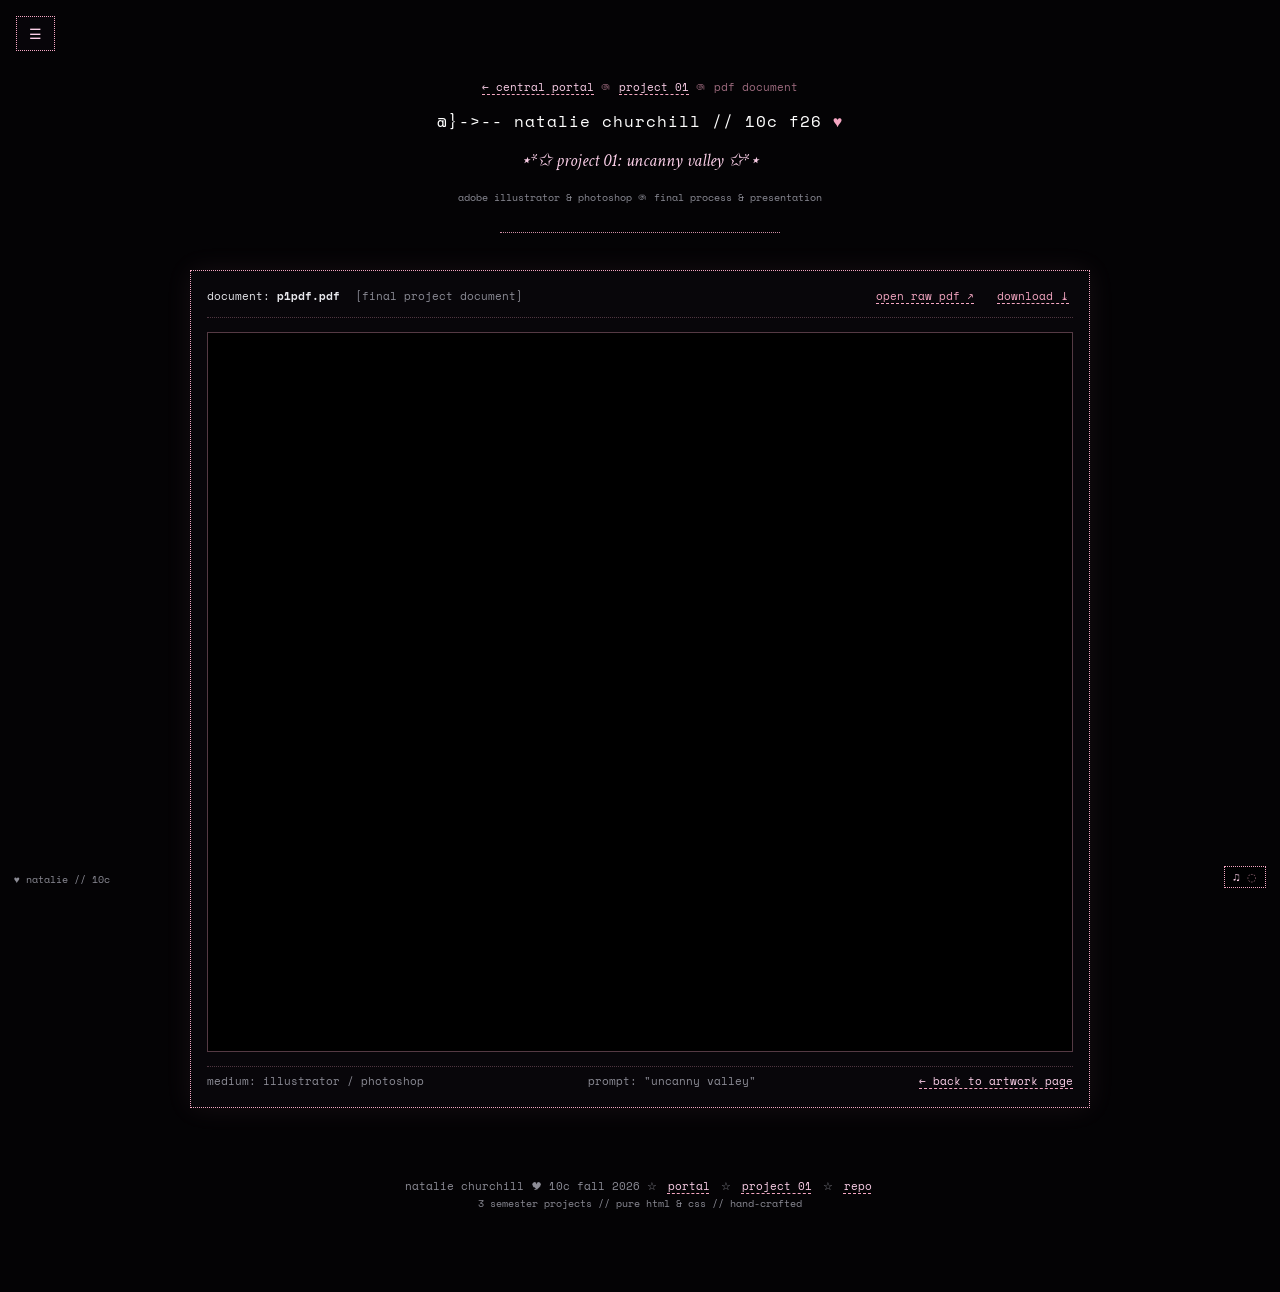
<file: p1.html>
<!DOCTYPE html>
<!--
       /\_/\
      ( o.o )
       > ^ <
  @}->-- natalie hrclcuihl // 10c f26 --<-{@
  project 01 : uncanny valley // final pdf archive
-->
<html lang="en">
<head>
  <meta charset="utf-8" />
  <link rel="icon" type="image/png" href="Images/siteIcon.png" />
  <link rel="apple-touch-icon" href="Images/siteIcon.png" />
  <meta name="viewport" content="width=device-width, initial-scale=0.9" />
  <title>natalie churchill // project 01 : uncanny valley (pdf)</title>
  <meta name="description" content="project 01: uncanny valley final project pdf for 10c fall 2026 by natalie churchill" />

  <!-- Fonts & Stylesheet -->
  <link rel="stylesheet" href="css/style.css?v=1092" />
  <link rel="stylesheet" href="css/sparkles.css?v=1092" />
  <style>
    .pdf-container {
      width: 92%;
      max-width: 900px;
      margin: 15px auto 30px;
      border: 1px dotted var(--pink-main);
      background: var(--bg-box);
      padding: 16px;
      box-shadow: 0 0 25px rgba(244, 166, 194, 0.08);
    }

    .pdf-toolbar {
      display: flex;
      flex-wrap: wrap;
      justify-content: space-between;
      align-items: center;
      gap: 10px;
      padding-bottom: 12px;
      margin-bottom: 14px;
      border-bottom: 1px dotted rgba(244, 166, 194, 0.3);
      font-family: var(--font-pixel);
      font-size: 11px;
    }

    .pdf-frame-wrapper {
      width: 100%;
      height: 80vh;
      min-height: 620px;
      border: 1px solid rgba(244, 166, 194, 0.35);
      background: #000000;
      position: relative;
    }

    .pdf-frame-wrapper iframe {
      width: 100%;
      height: 100%;
      border: none;
      display: block;
    }

    .nav-breadcrumbs {
      font-family: var(--font-pixel);
      font-size: 11px;
      color: var(--pink-dim);
      margin-bottom: 12px;
    }

    .nav-breadcrumbs a {
      color: var(--pink-soft);
    }
  </style>
</head>

<body>
  <!-- Sidenav Toggle Button (soloshow.online style) -->
  <button class="menu-toggle" aria-label="Open menu" id="menuBtn">☰</button>
  <div class="overlay" id="overlay"></div>

  <!-- Sidenav Drawer -->
  <div class="sidenav" id="sidenav">
    <div class="sidenav-header">
      <b>natalie churchill</b><br>
      <small>10c coursework archive ෧ f26</small>
    </div>

    <nav>
      <a href="index.html">⋆*✩ central portal</a>
      <br>
      <span style="color: var(--pink-soft);">semester projects:</span><br>
      <a href="index.html#project-01">♡ project 01: uncanny valley <i>[online]</i></a>
      <a href="p1.html" style="color: #ffffff; padding-left: 12px;">↳ ⋆*✩ final pdf document <i>[viewing]</i></a>
      <a href="index.html#project-02">♡ project 02: quasi-object <i>[in progress]</i></a>
      <a href="p2.html" style="padding-left: 12px;">↳ ⋆*✩ final pdf document ↗</a>
      <a href="index.html#project-03">♡ project 03 <i>[locked]</i></a>
      <a href="index.html#demos">♡ in-class demos</a>
      <br>
      <span style="color: var(--pink-soft);">outlinks:</span><br>
      <a href="https://github.com/yotsaaa/10c-churchill" target="_blank">github repo ↗</a>
      <a href="https://github.com/yotsaaa" target="_blank">profile ↗</a>
    </nav>
  </div>

  <br><br>

  <!-- Title & Header Section -->
  <div class="portal-wrapper">
    <div class="nav-breadcrumbs">
      <a href="index.html">← central portal</a> ෧ <a href="index.html#project-01">project 01</a> ෧ pdf document
    </div>

    <h1>
      @&#125;->-- <a href="index.html" style="color:inherit; text-decoration:none;"><span id="colr">natalie churchill</span></a> // 10c f26 <span class="blink">♥</span>
    </h1>

    <h2>
      ⋆*✩ project 01: uncanny valley ✩*⋆
    </h2>
    <small>adobe illustrator & photoshop ෧ final process & presentation</small>
  </div>

  <hr>

  <!-- Main PDF Showcase Container -->
  <div class="center-flow">
    <div class="pdf-container">
      <div class="pdf-toolbar">
        <div>
          <span>document: <b>p1pdf.pdf</b></span>
          <span style="color: var(--text-dim); margin-left: 8px;">[final project document]</span>
        </div>
        <div>
          <a href="Images/p1pdf.pdf" target="_blank" class="net-btn" style="margin-right: 8px;">open raw pdf ↗</a>
          <a href="Images/p1pdf.pdf" download class="net-btn">download ⤓</a>
        </div>
      </div>

      <div class="pdf-frame-wrapper">
        <iframe
          src="Images/p1pdf.pdf"
          title="Project 01 Final PDF Document">
          <p style="padding: 20px; color: var(--text-dim); font-family: var(--font-pixel);">
            Your browser does not support inline PDF viewing.
            <a href="Images/p1pdf.pdf" target="_blank">Click here to open or download the PDF file</a>.
          </p>
        </iframe>
      </div>

      <div class="artwork-meta" style="margin-top: 14px;">
        <span>medium: illustrator / photoshop</span>
        <span>prompt: "uncanny valley"</span>
        <span><a href="index.html#project-01">← back to artwork page</a></span>
      </div>
    </div>
  </div>

  <!-- Footer -->
  <footer class="page-footer">
    <p>
      natalie churchill 🎔 10c fall 2026 ☆
      <a href="index.html">portal</a> ☆
      <a href="index.html#project-01">project 01</a> ☆
      <a href="https://github.com/yotsaaa/10c-churchill" target="_blank">repo</a>
    </p>
    <small>3 semester projects // pure html & css // hand-crafted</small>
  </footer>

  <!-- Fixed Corner Badges -->
  <div class="sweety">
    <span>♥ natalie // 10c</span>
  </div>

  <button class="sound-toggle" id="sound-toggle" aria-pressed="false" aria-label="sound off — click to play" title="toggle sound" data-no-glitch><span class="snd-icon">♫</span><span class="snd-dot">◌</span></button>

  <!-- Interactive Scripts -->
  <script defer src="scripts/lightswitch.js?v=1092"></script>
  <script defer src="scripts/sparkles.js?v=1092"></script>
  <script defer src="scripts/glitch.js?v=1092"></script>
  <script defer src="scripts/sound.js?v=1092"></script>
</body>
</html>
</file>
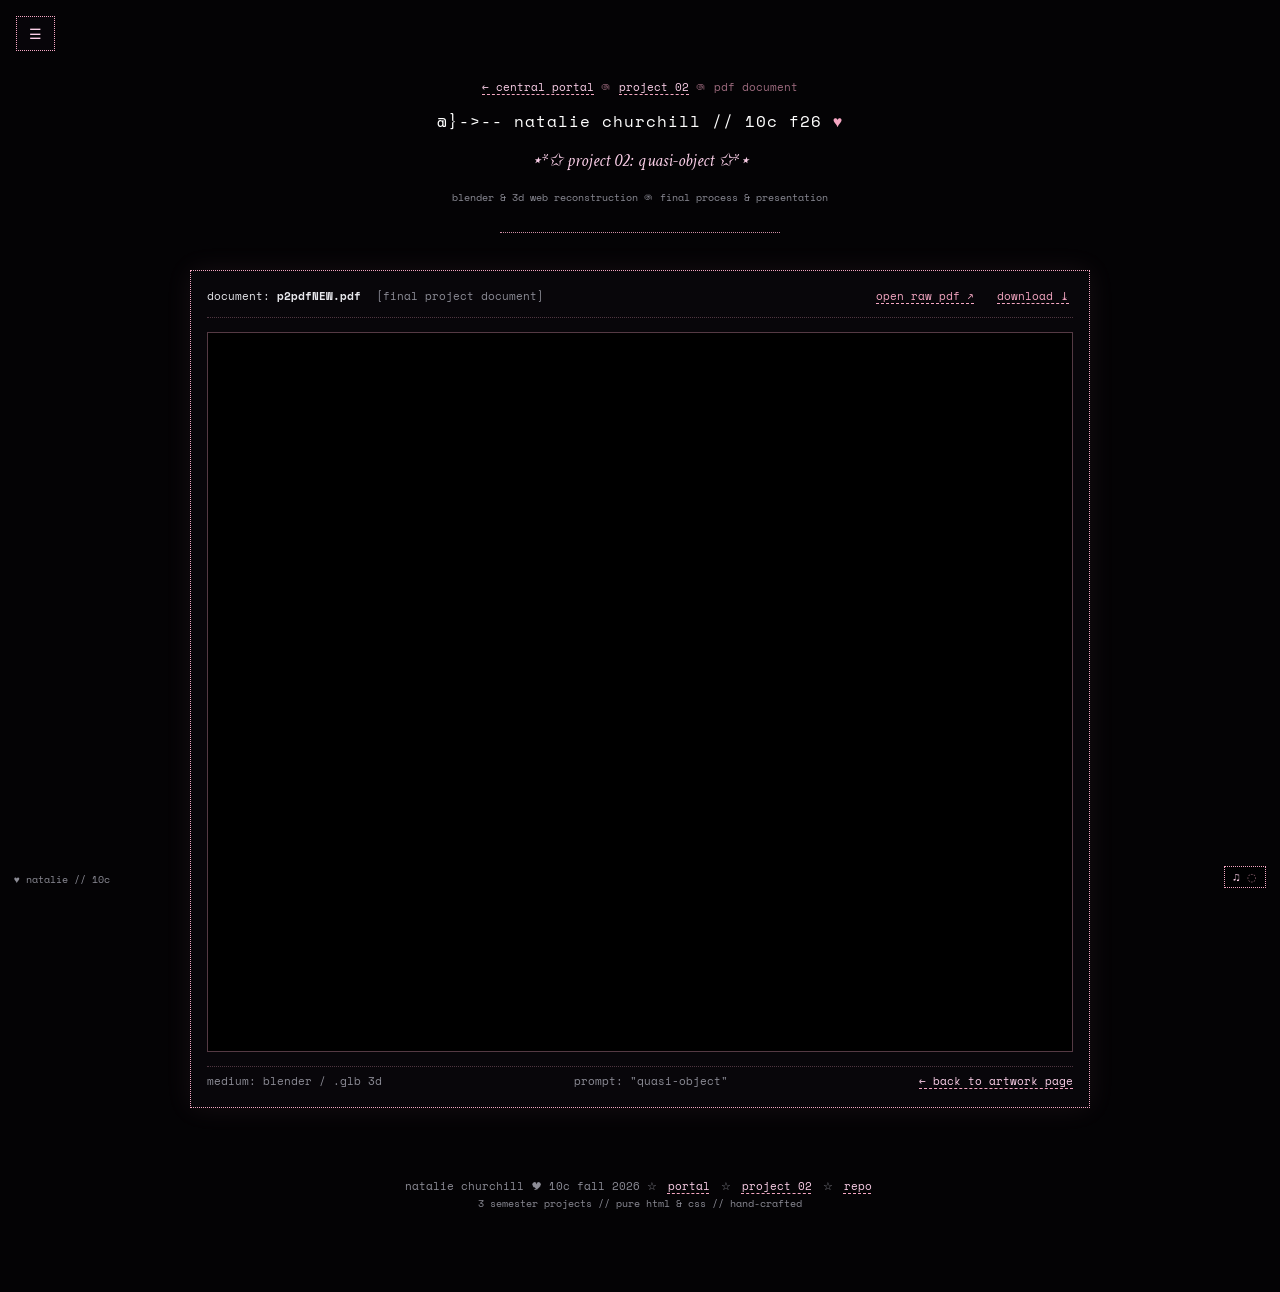
<file: p2.html>
<!DOCTYPE html>
<!--
       /\_/\
      ( o.o )
       > ^ <
  @}->-- natalie hrclcuihl // 10c f26 --<-{@
  project 02 : quasi-object // final pdf archive
-->
<html lang="en">
<head>
  <meta charset="utf-8" />
  <link rel="icon" type="image/png" href="Images/siteIcon.png" />
  <link rel="apple-touch-icon" href="Images/siteIcon.png" />
  <meta name="viewport" content="width=device-width, initial-scale=0.9" />
  <title>natalie churchill // project 02 : quasi-object (pdf)</title>
  <meta name="description" content="project 02: quasi-object final project pdf for 10c fall 2026 by natalie churchill" />

  <!-- Fonts & Stylesheet -->
  <link rel="stylesheet" href="css/style.css?v=1092" />
  <link rel="stylesheet" href="css/sparkles.css?v=1092" />
  <style>
    .pdf-container {
      width: 92%;
      max-width: 900px;
      margin: 15px auto 30px;
      border: 1px dotted var(--pink-main);
      background: var(--bg-box);
      padding: 16px;
      box-shadow: 0 0 25px rgba(244, 166, 194, 0.08);
    }

    .pdf-toolbar {
      display: flex;
      flex-wrap: wrap;
      justify-content: space-between;
      align-items: center;
      gap: 10px;
      padding-bottom: 12px;
      margin-bottom: 14px;
      border-bottom: 1px dotted rgba(244, 166, 194, 0.3);
      font-family: var(--font-pixel);
      font-size: 11px;
    }

    .pdf-frame-wrapper {
      width: 100%;
      height: 80vh;
      min-height: 620px;
      border: 1px solid rgba(244, 166, 194, 0.35);
      background: #000000;
      position: relative;
    }

    .pdf-frame-wrapper iframe {
      width: 100%;
      height: 100%;
      border: none;
      display: block;
    }

    .nav-breadcrumbs {
      font-family: var(--font-pixel);
      font-size: 11px;
      color: var(--pink-dim);
      margin-bottom: 12px;
    }

    .nav-breadcrumbs a {
      color: var(--pink-soft);
    }
  </style>
</head>

<body>
  <!-- Sidenav Toggle Button (soloshow.online style) -->
  <button class="menu-toggle" aria-label="Open menu" id="menuBtn">☰</button>
  <div class="overlay" id="overlay"></div>

  <!-- Sidenav Drawer -->
  <div class="sidenav" id="sidenav">
    <div class="sidenav-header">
      <b>natalie churchill</b><br>
      <small>10c coursework archive ෧ f26</small>
    </div>

    <nav>
      <a href="index.html">⋆*✩ central portal</a>
      <br>
      <span style="color: var(--pink-soft);">semester projects:</span><br>
      <a href="index.html#project-01">♡ project 01: uncanny valley <i>[online]</i></a>
      <a href="p1.html" style="padding-left: 12px;">↳ ⋆*✩ final pdf document</a>
      <a href="index.html#project-02">♡ project 02: quasi-object <i>[in progress]</i></a>
      <a href="p2.html" style="color: #ffffff; padding-left: 12px;">↳ ⋆*✩ final pdf document <i>[viewing]</i></a>
      <a href="index.html#project-03">♡ project 03 <i>[locked]</i></a>
      <a href="index.html#demos">♡ in-class demos</a>
      <br>
      <span style="color: var(--pink-soft);">outlinks:</span><br>
      <a href="https://github.com/yotsaaa/10c-churchill" target="_blank">github repo ↗</a>
      <a href="https://github.com/yotsaaa" target="_blank">profile ↗</a>
    </nav>
  </div>

  <br><br>

  <!-- Title & Header Section -->
  <div class="portal-wrapper">
    <div class="nav-breadcrumbs">
      <a href="index.html">← central portal</a> ෧ <a href="index.html#project-02">project 02</a> ෧ pdf document
    </div>

    <h1>
      @&#125;->-- <a href="index.html" style="color:inherit; text-decoration:none;"><span id="colr">natalie churchill</span></a> // 10c f26 <span class="blink">♥</span>
    </h1>

    <h2>
      ⋆*✩ project 02: quasi-object ✩*⋆
    </h2>
    <small>blender & 3d web reconstruction ෧ final process & presentation</small>
  </div>

  <hr>

  <!-- Main PDF Showcase Container -->
  <div class="center-flow">
    <div class="pdf-container">
      <div class="pdf-toolbar">
        <div>
          <span>document: <b>p2pdfNEW.pdf</b></span>
          <span style="color: var(--text-dim); margin-left: 8px;">[final project document]</span>
        </div>
        <div>
          <a href="Images/p2pdfNEW.pdf" target="_blank" class="net-btn" style="margin-right: 8px;">open raw pdf ↗</a>
          <a href="Images/p2pdfNEW.pdf" download class="net-btn">download ⤓</a>
        </div>
      </div>

      <div class="pdf-frame-wrapper">
        <iframe
          src="Images/p2pdfNEW.pdf"
          title="Project 02 Final PDF Document">
          <p style="padding: 20px; color: var(--text-dim); font-family: var(--font-pixel);">
            Your browser does not support inline PDF viewing.
            <a href="Images/p2pdfNEW.pdf" target="_blank">Click here to open or download the PDF file</a>.
          </p>
        </iframe>
      </div>

      <div class="artwork-meta" style="margin-top: 14px;">
        <span>medium: blender / .glb 3d</span>
        <span>prompt: "quasi-object"</span>
        <span><a href="index.html#project-02">← back to artwork page</a></span>
      </div>
    </div>
  </div>

  <!-- Footer -->
  <footer class="page-footer">
    <p>
      natalie churchill 🎔 10c fall 2026 ☆
      <a href="index.html">portal</a> ☆
      <a href="index.html#project-02">project 02</a> ☆
      <a href="https://github.com/yotsaaa/10c-churchill" target="_blank">repo</a>
    </p>
    <small>3 semester projects // pure html & css // hand-crafted</small>
  </footer>

  <!-- Fixed Corner Badges -->
  <div class="sweety">
    <span>♥ natalie // 10c</span>
  </div>

  <button class="sound-toggle" id="sound-toggle" aria-pressed="false" aria-label="sound off — click to play" title="toggle sound" data-no-glitch><span class="snd-icon">♫</span><span class="snd-dot">◌</span></button>

  <!-- Interactive Scripts -->
  <script defer src="scripts/lightswitch.js?v=1092"></script>
  <script defer src="scripts/sparkles.js?v=1092"></script>
  <script defer src="scripts/glitch.js?v=1092"></script>
  <script defer src="scripts/sound.js?v=1092"></script>
</body>
</html>
</file>
<file: css/style.css>
/* ==========================================================================
   natalie hrclcuihl — 10c f26
   aesthetic: net-art / gothic-pastoral / early-web / eyeorb + soloshow style
   palette: pure void black, hot pink & blush pink accents
   ========================================================================== */

@import url('https://fonts.googleapis.com/css2?family=Crimson+Text:ital,wght@0,400;0,600;1,400&family=Space+Mono:ital,wght@0,400;0,700;1,400&display=swap');

:root {
  --bg-color: #040305;
  --bg-box: rgba(10, 8, 12, 0.85);
  --pink-main: #f4a6c2;
  --pink-soft: #fbcfe8;
  --pink-blush: #fdf2f8;
  --pink-dim: #9e6b7f;
  --text-main: #e8e8ed;
  --text-dim: #8c8c96;
  --font-serif: 'Crimson Text', 'Times New Roman', serif;
  --font-pixel: 'Space Mono', 'MS Gothic', 'Courier New', monospace;
  --font-sans: 'Verdana', sans-serif;
}

*, *::before, *::after {
  box-sizing: border-box;
  margin: 0;
  padding: 0;
}

html {
  scroll-behavior: smooth;
  background-color: var(--bg-color);
  color-scheme: dark;
}

body {
  background-color: var(--bg-color);
  color: var(--text-main);
  font-family: var(--font-sans);
  font-size: 11.5px;
  line-height: 1.65;
  min-height: 100vh;
  padding: 0;
  margin: 0;
  cursor: crosshair;
  -webkit-font-smoothing: antialiased;
}

::selection {
  color: #ffffff;
  background-color: var(--pink-main);
}

/* ==========================================================================
   Typography & Links (eyeorb / soloshow hover effects)
   ========================================================================== */
a {
  color: var(--pink-soft);
  text-decoration: underline dashed var(--pink-main) 1px;
  text-underline-offset: 3px;
  transition: filter 0.25s ease, letter-spacing 0.3s ease, color 0.2s ease;
  cursor: help;
}

a:hover {
  color: #ffffff;
  filter: blur(0.8px);
  text-decoration: underline solid var(--pink-soft) 1px;
}

h1, h2, h3, h4 {
  font-weight: normal;
}

h1 {
  font-family: var(--font-pixel);
  font-size: 16px;
  letter-spacing: 1px;
  color: #ffffff;
  text-align: center;
  margin-bottom: 8px;
}

h2 {
  font-family: var(--font-serif);
  font-size: 18px;
  font-style: italic;
  color: var(--pink-soft);
  text-align: center;
  margin: 12px 0;
}

h3 {
  font-family: var(--font-pixel);
  font-size: 12px;
  letter-spacing: 2px;
  color: var(--pink-soft);
  text-transform: lowercase;
  margin-bottom: 8px;
}

small {
  font-family: var(--font-pixel);
  font-size: 10px;
  color: var(--text-dim);
}

hr {
  border: none;
  border-top: 1px dotted var(--pink-main);
  width: 38%;
  max-width: 280px;
  margin: 22px auto;
  opacity: 0.85;
}

/* Animations */
.blink {
  animation: blinkAnim 1s infinite steps(1);
  color: var(--pink-main);
}

@keyframes blinkAnim {
  0%, 49% { opacity: 1; }
  50%, 100% { opacity: 0; }
}

@keyframes titleGlow {
  0% { color: #f4a6c2; text-shadow: 0 0 6px rgba(244, 166, 194, 0.4); }
  50% { color: #fbcfe8; text-shadow: 0 0 10px rgba(251, 207, 232, 0.6); }
  100% { color: #f4a6c2; text-shadow: 0 0 6px rgba(244, 166, 194, 0.4); }
}

#colr {
  animation: titleGlow 3s infinite alternate;
}

/* ==========================================================================
   Slide-out Sidenav (like soloshow.online)
   ========================================================================== */
.menu-toggle {
  position: fixed;
  top: 16px;
  left: 16px;
  z-index: 200;
  background: rgba(8, 6, 10, 0.9);
  color: var(--pink-soft);
  border: 1px dotted var(--pink-main);
  padding: 6px 12px;
  cursor: pointer;
  font-family: var(--font-pixel);
  font-size: 14px;
  transition: all 0.2s ease;
}

.menu-toggle:hover {
  background: var(--pink-main);
  color: #fff;
}

.overlay {
  display: none;
  position: fixed;
  inset: 0;
  background: rgba(0, 0, 0, 0.7);
  backdrop-filter: blur(2px);
  z-index: 150;
}

.overlay.open {
  display: block;
}

.sidenav {
  position: fixed;
  top: 0;
  left: 0;
  width: 290px;
  height: 100vh;
  background: #08060a;
  border-right: 1px dotted var(--pink-main);
  z-index: 180;
  transform: translateX(-100%);
  transition: transform 0.35s cubic-bezier(0.16, 1, 0.3, 1);
  overflow-y: auto;
  padding: 60px 24px 30px;
  font-family: var(--font-pixel);
  font-size: 11px;
}

.sidenav.open {
  transform: translateX(0);
}

.sidenav-header {
  border-bottom: 1px dotted var(--pink-main);
  padding-bottom: 12px;
  margin-bottom: 16px;
  color: var(--pink-blush);
}

.sidenav nav a {
  display: block;
  padding: 6px 0;
  color: var(--text-main);
  text-decoration: none;
  border-bottom: 1px dotted rgba(244, 166, 194, 0.2);
}

.sidenav nav a:hover {
  color: var(--pink-soft);
  padding-left: 6px;
}

/* ==========================================================================
   Central Orb Portal (eyeorb.net style)
   ========================================================================== */
.portal-wrapper {
  max-width: 520px;
  margin: 40px auto 25px;
  text-align: center;
  padding: 0 16px;
}

.portal-circle {
  width: 320px;
  height: 320px;
  margin: 0 auto 20px;
  border: 1px solid var(--pink-main);
  border-radius: 50%;
  background: radial-gradient(circle at center, rgba(35, 15, 25, 0.4) 0%, rgba(5, 4, 6, 0.95) 75%);
  box-shadow: 0 0 25px rgba(244, 166, 194, 0.15), inset 0 0 30px rgba(244, 166, 194, 0.12);
  display: flex;
  flex-direction: column;
  align-items: center;
  justify-content: center;
  position: relative;
  overflow: hidden;
  transition: all 0.4s ease;
  cursor: pointer;
}

.portal-circle:hover {
  border-color: var(--pink-soft);
  box-shadow: 0 0 35px rgba(244, 166, 194, 0.3), inset 0 0 40px rgba(244, 166, 194, 0.2);
}

.portal-circle img {
  width: 100%;
  height: 100%;
  object-fit: cover;
  display: block;
  transition: transform 0.4s ease, filter 0.4s ease;
  filter: contrast(105%);
}

.portal-circle:hover img {
  transform: scale(1.06);
  filter: contrast(110%);
}

.portal-caption {
  position: absolute;
  top: 50%;
  left: 50%;
  transform: translate(-50%, -50%);
  font-family: var(--font-pixel);
  font-size: 11px;
  color: var(--pink-soft);
  letter-spacing: 0.5px;
  text-align: center;
  background: rgba(4, 3, 5, 0.6);
  border: 1px dotted rgba(244, 166, 194, 0.35);
  padding: 5px 12px;
  border-radius: 2px;
  backdrop-filter: blur(2px);
  box-shadow: 0 0 14px rgba(0, 0, 0, 0.8), 0 0 8px rgba(244, 166, 194, 0.15);
  pointer-events: none;
  z-index: 5;
  white-space: nowrap;
  transition: all 0.3s ease;
}

.portal-circle:hover .portal-caption {
  color: #ffffff;
  border-color: var(--pink-main);
  background: rgba(8, 6, 12, 0.8);
  box-shadow: 0 0 20px rgba(244, 166, 194, 0.35);
}

/* Portal Circle Carousel Slides */
.portal-slides {
  position: relative;
  width: 100%;
  height: 100%;
  display: flex;
  align-items: center;
  justify-content: center;
}

.portal-slide {
  position: absolute;
  inset: 0;
  width: 100%;
  height: 100%;
  display: flex;
  align-items: center;
  justify-content: center;
  opacity: 0;
  transform: scale(0.96);
  filter: blur(2px);
  pointer-events: none;
  transition: opacity 0.4s ease, transform 0.4s cubic-bezier(0.16, 1, 0.3, 1), filter 0.4s ease;
}

.portal-slide.active {
  opacity: 1;
  transform: scale(1);
  filter: blur(0);
  pointer-events: auto;
}

/* Three Indicator Dots at the bottom of the circle */
.portal-dots {
  position: absolute;
  bottom: 14px;
  left: 50%;
  transform: translateX(-50%);
  display: flex;
  align-items: center;
  gap: 8px;
  z-index: 10;
  background: transparent;
  border: none;
  padding: 0;
}

.portal-dot {
  width: 7px;
  height: 7px;
  border-radius: 50%;
  background: rgba(255, 255, 255, 0.35);
  border: none;
  padding: 0;
  cursor: pointer;
  transition: all 0.25s ease;
  outline: none;
  box-shadow: 0 0 4px rgba(0, 0, 0, 0.9);
}

.portal-dot:hover {
  background: var(--pink-soft);
  transform: scale(1.3);
  box-shadow: 0 0 6px var(--pink-main);
}

.portal-dot.active {
  background: var(--pink-main);
  transform: scale(1.4);
  box-shadow: 0 0 8px var(--pink-main);
}

/* Portal Menu under Circle */
.portal-menu {
  display: flex;
  flex-wrap: wrap;
  justify-content: center;
  align-items: center;
  gap: 8px;
  margin: 12px auto 14px;
  max-width: 480px;
}

.portal-menu-btn {
  background: rgba(8, 6, 10, 0.85);
  color: var(--text-dim);
  border: 1px dotted var(--pink-dim);
  padding: 5px 12px;
  font-family: var(--font-pixel);
  font-size: 10px;
  letter-spacing: 0.5px;
  cursor: pointer;
  border-radius: 2px;
  transition: all 0.2s ease;
  user-select: none;
}

.portal-menu-btn .btn-dot {
  color: var(--pink-dim);
  margin-right: 4px;
}

.portal-menu-btn:hover {
  color: var(--pink-soft);
  border-color: var(--pink-main);
  box-shadow: 0 0 10px rgba(244, 166, 194, 0.2);
}

.portal-menu-btn.active {
  background: rgba(244, 166, 194, 0.16);
  color: #ffffff;
  border-color: var(--pink-main);
  box-shadow: 0 0 12px rgba(244, 166, 194, 0.35);
}

.portal-menu-btn.active .btn-dot {
  color: var(--pink-main);
}

/* ==========================================================================
   Boxes: .minky, .update, .showcase (soloshow.online style)
   ========================================================================== */
.center-flow {
  display: flex;
  flex-direction: column;
  align-items: center;
  width: 100%;
  padding: 0 16px;
}

.minky {
  padding: 14px 18px;
  font-family: var(--font-sans);
  font-size: 11px;
  width: 90%;
  max-width: 540px;
  border: 1px dotted var(--pink-main);
  background-color: var(--bg-box);
  color: #ddd;
  line-height: 1.7;
  text-align: left;
}

.update {
  border: 1px dotted var(--pink-main);
  background-color: var(--bg-box);
  padding: 14px 18px;
  font-family: var(--font-sans);
  font-size: 11px;
  width: 90%;
  max-width: 540px;
  color: #ccc;
  line-height: 1.8;
  text-align: left;
}

.update b {
  color: #ffffff;
}

.update-date {
  color: var(--pink-soft);
  font-family: var(--font-pixel);
}

/* Artwork Detailed Card */
.artwork-box {
  width: 90%;
  max-width: 540px;
  border: 1px dotted var(--pink-main);
  background: var(--bg-box);
  padding: 16px;
  margin: 10px auto;
  text-align: center;
}

.artwork-box img {
  max-width: 100%;
  max-height: 380px;
  object-fit: contain;
  margin: 10px auto;
  display: block;
  border: 1px solid rgba(244, 166, 194, 0.25);
  background: #000;
  padding: 8px;
}

/* Blank & Locked Project Frames (Uncanny Valley + 3 Projects) */
.portal-blank {
  display: flex;
  flex-direction: column;
  align-items: center;
  justify-content: center;
  gap: 8px;
  padding: 20px;
  color: var(--pink-soft);
  font-family: var(--font-pixel);
}

.portal-blank p {
  font-size: 13px;
  letter-spacing: 2px;
  color: var(--pink-blush);
}

.portal-blank small {
  color: var(--pink-dim);
  font-size: 10px;
}

.blank-frame {
  width: 100%;
  height: 240px;
  margin: 14px 0;
  border: 1px dashed rgba(244, 166, 194, 0.45);
  background: rgba(0, 0, 0, 0.6);
  display: flex;
  align-items: center;
  justify-content: center;
  transition: all 0.3s ease;
}

.blank-frame:hover {
  border-color: var(--pink-soft);
  background: rgba(20, 10, 16, 0.4);
}

.blank-inner {
  text-align: center;
  font-family: var(--font-pixel);
  color: var(--pink-soft);
}

.blank-inner p {
  font-size: 12px;
  letter-spacing: 1px;
  margin: 6px 0 2px;
  color: var(--pink-blush);
}

.blank-inner small {
  color: var(--text-dim);
  font-size: 9.5px;
}

.locked-project {
  opacity: 0.72;
  border-color: rgba(244, 166, 194, 0.35);
  margin-top: 18px;
}

.locked-frame {
  width: 100%;
  height: 90px;
  margin: 10px 0;
  border: 1px dotted rgba(244, 166, 194, 0.2);
  background: rgba(0, 0, 0, 0.3);
  display: flex;
  align-items: center;
  justify-content: center;
  font-family: var(--font-pixel);
  color: var(--text-dim);
}

.artwork-meta {
  font-family: var(--font-pixel);
  font-size: 10.5px;
  color: var(--text-dim);
  margin-top: 8px;
  display: flex;
  justify-content: space-between;
  border-top: 1px dotted rgba(244, 166, 194, 0.3);
  padding-top: 6px;
}

/* ==========================================================================
   3D Model Viewer Component (Project 02)
   ========================================================================== */
.model-container {
  padding: 1.5rem 2%;
  text-align: center;
}

.model-container h2 {
  font-family: var(--font-serif);
  font-size: 18px;
  font-style: italic;
  color: var(--pink-soft);
  margin-bottom: 12px;
}

model-viewer {
  width: 100%;
  height: 500px; /* Adjust based on your design */
  background-color: #f9f9f9;
  border-radius: 8px;
  --poster-color: transparent;
  box-shadow: 0 4px 20px rgba(0, 0, 0, 0.4);
  margin: 0 auto;
  display: block;
}

.project-details {
  font-family: var(--font-pixel);
  font-size: 11px;
  line-height: 1.6;
  color: var(--pink-soft);
  margin: 14px 0 10px;
  text-align: left;
  background: rgba(0, 0, 0, 0.45);
  padding: 12px 14px;
  border: 1px dotted rgba(244, 166, 194, 0.35);
}

.project-details ul {
  margin: 4px 0 8px 18px;
  color: #c0c0c8;
}

.project-details li {
  margin: 2px 0;
}

/* ==========================================================================
   Interactive Net-Art Widgets (Aroma / Mood / Lightswitch)
   ========================================================================== */
.net-interactive {
  font-family: var(--font-pixel);
  font-size: 11px;
  color: var(--text-main);
  margin: 14px 0 6px;
  text-align: center;
}

.net-btn {
  background: transparent;
  border: none;
  color: var(--pink-main);
  text-decoration: underline dashed 1px var(--pink-main);
  cursor: help;
  font-family: var(--font-pixel);
  font-size: 11px;
  padding: 1px 4px;
  transition: all 0.2s ease;
}

.net-btn:hover {
  background: var(--pink-main);
  color: #000;
}

/* a button that isn't linked yet (e.g. a final pdf still in progress) */
.net-btn.is-soon { opacity: 0.55; cursor: default; text-decoration-style: dotted; }
.net-btn.is-soon:hover { background: transparent; color: var(--pink-main); }

#mood-text {
  color: var(--pink-blush);
  transition: filter 0.3s ease;
}

#mood-text.animating {
  filter: blur(4px);
}

/* ==========================================================================
   Fixed Corner Badges (.sweety, .motto, .counter - soloshow.online style)
   ========================================================================== */
.motto {
  position: fixed;
  right: 14px;
  bottom: 12px;
  font-family: var(--font-pixel);
  font-size: 10px;
  color: var(--text-dim);
  z-index: 40;
  text-align: right;
  pointer-events: none;
}

.motto span {
  color: var(--pink-main);
}

.sweety {
  position: fixed;
  left: 14px;
  bottom: 12px;
  font-family: var(--font-pixel);
  font-size: 10px;
  color: var(--text-dim);
  z-index: 40;
  display: flex;
  align-items: center;
  gap: 6px;
}

.counter-box {
  display: inline-block;
  border: 1px dotted var(--pink-main);
  padding: 1px 6px;
  font-family: var(--font-pixel);
  font-size: 10px;
  color: var(--pink-soft);
  background: rgba(0, 0, 0, 0.8);
}

/* ==========================================================================
   Footer
   ========================================================================== */
.page-footer {
  text-align: center;
  padding: 40px 16px 80px;
  font-family: var(--font-pixel);
  font-size: 10.5px;
  color: var(--text-dim);
}

.page-footer a {
  margin: 0 4px;
}

/* ==========================================================================
   Responsive
   ========================================================================== */
@media screen and (max-width: 700px) {
  .portal-circle {
    width: 260px;
    height: 260px;
  }

  .portal-circle img {
    width: 100%;
    height: 100%;
  }

  .portal-menu-btn {
    font-size: 9.5px;
    padding: 4px 9px;
  }

  .minky, .update, .artwork-box {
    width: 95%;
  }

  model-viewer {
    height: 380px;
  }

  .model-container {
    padding: 1rem 0;
  }

  .sweety, .motto {
    position: static;
    text-align: center;
    justify-content: center;
    margin: 15px 0;
  }

  hr {
    width: 60%;
  }
}

/* ==========================================================================
   sound toggle (bottom right — replaces the old visit counter)
   ========================================================================== */
.sound-toggle {
  position: fixed !important;
  right: 14px;
  left: auto;
  bottom: 12px;
  z-index: 40;
  display: inline-flex;
  align-items: center;
  gap: 6px;
  margin: 0;
  font-family: var(--font-pixel);
  font-size: 12px;
  line-height: 1;
  color: var(--pink-soft);
  background: rgba(0, 0, 0, 0.8);
  border: 1px dotted var(--pink-main);
  padding: 4px 8px;
  cursor: pointer;
}
.sound-toggle .snd-dot { color: var(--pink-dim); font-size: 11px; display: inline-block; width: 1em; text-align: center; }
.sound-toggle.playing .snd-dot { color: var(--pink-main); text-shadow: 0 0 6px rgba(244, 166, 194, 0.7); }
.sound-toggle:hover { border-color: var(--pink-soft); box-shadow: 0 0 10px rgba(244, 166, 194, 0.3); }
.sound-toggle:focus-visible { outline: 1px solid var(--pink-soft); outline-offset: 2px; }

/* ==========================================================================
   custom cursor (Images/cursor.png) — used everywhere, including links,
   buttons and the draggable ring. "11 7" is the arrow's tip, so clicks land
   exactly where it points. falls back to the normal cursor if it can't load.
   ========================================================================== */
html, body, *, *::before, *::after {
  cursor: url('../Images/cursor.png') 11 7, auto !important;
}
</file>
<file: css/sparkles.css>
/* ==========================================================================
   ascii sparkle field — little glyphs that slowly fade in & out
   sits behind all content (z-index -1), never blocks clicks
   ========================================================================== */

/* body bg is moved to <html> (same colour) so the sparkle layer can sit behind content */
body {
  background-color: transparent;
}

.sparkle-field {
  position: fixed;
  inset: 0;
  z-index: -1;
  pointer-events: none;
  overflow: hidden;
}

.sparkle {
  position: absolute;
  font-family: var(--font-pixel);
  color: var(--pink-main);
  opacity: 0;
  white-space: pre;
  user-select: none;
  text-shadow: 0 0 6px rgba(244, 166, 194, 0.55);
  animation-name: sparkle-breathe;
  animation-timing-function: ease-in-out;
  animation-iteration-count: infinite;
  will-change: opacity, transform;
}

.sparkle.soft  { color: var(--pink-soft); }
.sparkle.white { color: #ffffff; text-shadow: 0 0 8px rgba(255, 255, 255, 0.5); }
.sparkle.dim   { color: var(--pink-dim); text-shadow: none; }

@keyframes sparkle-breathe {
  0%   { opacity: 0;                   transform: translateY(0)    scale(0.85); }
  45%  { opacity: var(--peak, 0.6);    transform: translateY(-4px) scale(1);    }
  55%  { opacity: var(--peak, 0.6);    transform: translateY(-5px) scale(1);    }
  100% { opacity: 0;                   transform: translateY(-9px) scale(0.9);  }
}

/* respect people who turn off motion: keep a few faint, still sparkles */
@media (prefers-reduced-motion: reduce) {
  .sparkle {
    animation: none;
    opacity: calc(var(--peak, 0.6) * 0.5);
  }
}
</file>
